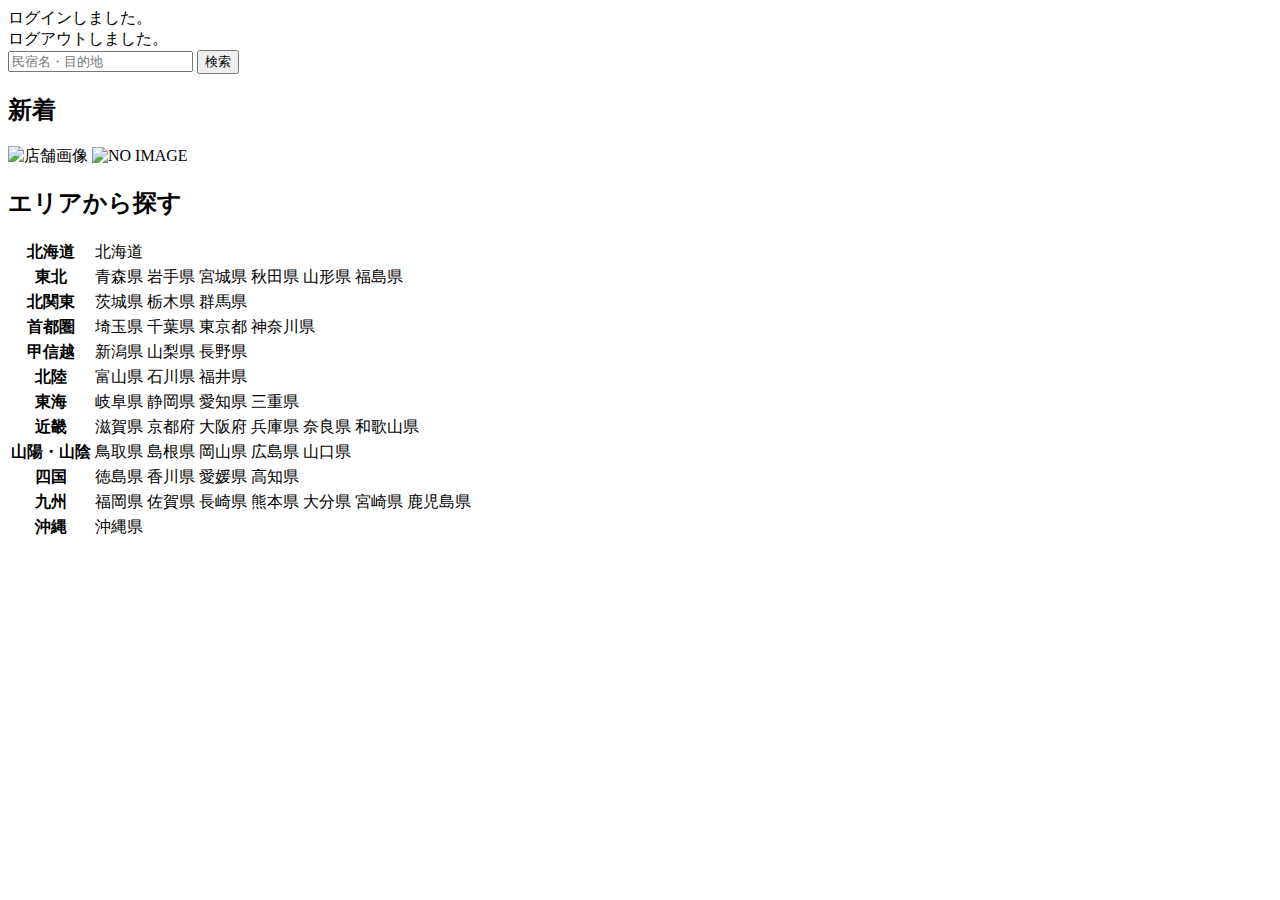
<file: samuraitravel/src/main/resources/templates/index.html>
<!DOCTYPE html>
<html xmlns:th="https://www.thymeleaf.org" xmlns:sec="http://www.thymeleaf.org/extras/spring-security">

<head>
	<div th:replace="~{fragment :: meta}"></div>

	<div th:replace="~{fragment :: styles}"></div>

	<title>SAMURAI Travel</title>
</head>

<body>
	<div class="samuraitravel-wrapper">
		<!-- ヘッダー -->
		<div th:replace="~{fragment :: header}"></div>

		<main>
			<div class="container pt-4 pb-5 samuraitravel-container">
				<div th:if="${param.loggedIn}" class="alert alert-info">
					ログインしました。
				</div>

				<div th:if="${param.loggedOut}" class="alert alert-info">
					ログアウトしました。
				</div>
				<div th:if="${successMessage}" class="alert alert-info">
					<span th:text="${successMessage}"></span>
				</div>

				<div class="d-flex justify-content-center">
					<form method="get" th:action="@{/houses}" class="mb-5 samuraitravel-search-form">
						<div class="input-group">
							<input type="text" class="form-control" name="keyword" th:value="${keyword}"
								placeholder="民宿名・目的地">
							<button type="submit" class="btn text-white shadow-sm samuraitravel-btn">検索</button>
						</div>
					</form>
				</div>

				<h2 class="text-center mb-3">新着</h2>
				<div class="row row-cols-lg-5 row-cols-2 g-3 mb-5">
					<div class="col" th:each="newHouse : ${newHouses}">
						<a th:href="@{/houses/__${newHouse.getId()}__}" class="link-dark samuraitravel-card-link">
							<div class="card h-100">
								<img th:if="${newHouse.getImageName()}"
									th:src="@{/storage/__${newHouse.getImageName()}__}"
									class="card-img-top samuraitravel-vertical-card-image" alt="店舗画像">
								<img th:unless="${newHouse.getImageName()}" th:src="@{/images/noImage.png}"
									class="card-img-top samuraitravel-vertical-card-image" alt="NO IMAGE">
								<div class="card-body">
									<h3 class="card-title" th:text="${newHouse.getName()}"></h3>
									<p class="card-text mb-1">
										<small class="text-muted" th:text="${newHouse.getAddress()}"></small>
									</p>
									<p class="card-text">
										<span
											th:text="${#numbers.formatInteger(newHouse.getPrice(), 1, 'COMMA') + '円 / 泊'}"></span>
									</p>
								</div>
							</div>
						</a>
					</div>
				</div>

				<div class="row justify-content-center">
					<div class="col-xl-5 col-lg-6 col-md-8">

						<h2 class="text-center mb-3">エリアから探す</h2>

						<table class="table">
							<tbody>
								<tr>
									<th>北海道</th>
									<td>
										<a th:href="@{/houses?area=北海道}">北海道</a>
									</td>
								</tr>
								<tr>
									<th>東北</th>
									<td>
										<a th:href="@{/houses?area=青森県}" class="me-2">青森県</a>
										<a th:href="@{/houses?area=岩手県}" class="me-2">岩手県</a>
										<a th:href="@{/houses?area=宮城県}" class="me-2">宮城県</a>
										<a th:href="@{/houses?area=秋田県}" class="me-2">秋田県</a>
										<a th:href="@{/houses?area=山形県}" class="me-2">山形県</a>
										<a th:href="@{/houses?area=福島県}">福島県</a>
									</td>
								</tr>
								<tr>
									<th>北関東</th>
									<td>
										<a th:href="@{/houses?area=茨城県}" class="me-2">茨城県</a>
										<a th:href="@{/houses?area=栃木県}" class="me-2">栃木県</a>
										<a th:href="@{/houses?area=群馬県}">群馬県</a>
									</td>
								</tr>
								<tr>
									<th>首都圏</th>
									<td>
										<a th:href="@{/houses?area=埼玉県}" class="me-2">埼玉県</a>
										<a th:href="@{/houses?area=千葉県}" class="me-2">千葉県</a>
										<a th:href="@{/houses?area=東京都}" class="me-2">東京都</a>
										<a th:href="@{/houses?area=神奈川県}">神奈川県</a>
									</td>
								</tr>
								<tr>
									<th>甲信越</th>
									<td>
										<a th:href="@{/houses?area=新潟県}" class="me-2">新潟県</a>
										<a th:href="@{/houses?area=山梨県}" class="me-2">山梨県</a>
										<a th:href="@{/houses?area=長野県}">長野県</a>
									</td>
								</tr>
								<tr>
									<th>北陸</th>
									<td>
										<a th:href="@{/houses?area=富山県}" class="me-2">富山県</a>
										<a th:href="@{/houses?area=石川県}" class="me-2">石川県</a>
										<a th:href="@{/houses?area=福井県}">福井県</a>
									</td>
								</tr>
								<tr>
									<th>東海</th>
									<td>
										<a th:href="@{/houses?area=岐阜県}" class="me-2">岐阜県</a>
										<a th:href="@{/houses?area=静岡県}" class="me-2">静岡県</a>
										<a th:href="@{/houses?area=愛知県}" class="me-2">愛知県</a>
										<a th:href="@{/houses?area=三重県}">三重県</a>
									</td>
								</tr>
								<tr>
									<th>近畿</th>
									<td>
										<a th:href="@{/houses?area=滋賀県}" class="me-2">滋賀県</a>
										<a th:href="@{/houses?area=京都府}" class="me-2">京都府</a>
										<a th:href="@{/houses?area=大阪府}" class="me-2">大阪府</a>
										<a th:href="@{/houses?area=兵庫県}" class="me-2">兵庫県</a>
										<a th:href="@{/houses?area=奈良県}" class="me-2">奈良県</a>
										<a th:href="@{/houses?area=和歌山県}">和歌山県</a>
									</td>
								</tr>
								<tr>
									<th>山陽・山陰</th>
									<td>
										<a th:href="@{/houses?area=鳥取県}" class="me-2">鳥取県</a>
										<a th:href="@{/houses?area=島根県}" class="me-2">島根県</a>
										<a th:href="@{/houses?area=岡山県}" class="me-2">岡山県</a>
										<a th:href="@{/houses?area=広島県}" class="me-2">広島県</a>
										<a th:href="@{/houses?area=山口県}">山口県</a>
									</td>
								</tr>
								<tr>
									<th>四国</th>
									<td>
										<a th:href="@{/houses?area=徳島県}" class="me-2">徳島県</a>
										<a th:href="@{/houses?area=香川県}" class="me-2">香川県</a>
										<a th:href="@{/houses?area=愛媛県}" class="me-2">愛媛県</a>
										<a th:href="@{/houses?area=高知県}">高知県</a>
									</td>
								</tr>
								<tr>
									<th>九州</th>
									<td>
										<a th:href="@{/houses?area=福岡県}" class="me-2">福岡県</a>
										<a th:href="@{/houses?area=佐賀県}" class="me-2">佐賀県</a>
										<a th:href="@{/houses?area=長崎県}" class="me-2">長崎県</a>
										<a th:href="@{/houses?area=熊本県}" class="me-2">熊本県</a>
										<a th:href="@{/houses?area=大分県}" class="me-2">大分県</a>
										<a th:href="@{/houses?area=宮崎県}" class="me-2">宮崎県</a>
										<a th:href="@{/houses?area=鹿児島県}">鹿児島県</a>
									</td>
								</tr>
								<tr>
									<th>沖縄</th>
									<td>
										<a th:href="@{/houses?area=沖縄県}">沖縄県</a>
									</td>
								</tr>
							</tbody>
						</table>
					</div>
				</div>
			</div>
		</main>

		<!-- フッター -->
		<div th:replace="~{fragment :: footer}"></div>
	</div>

	<div th:replace="~{fragment :: scripts}"></div>
</body>

</html>
</file>
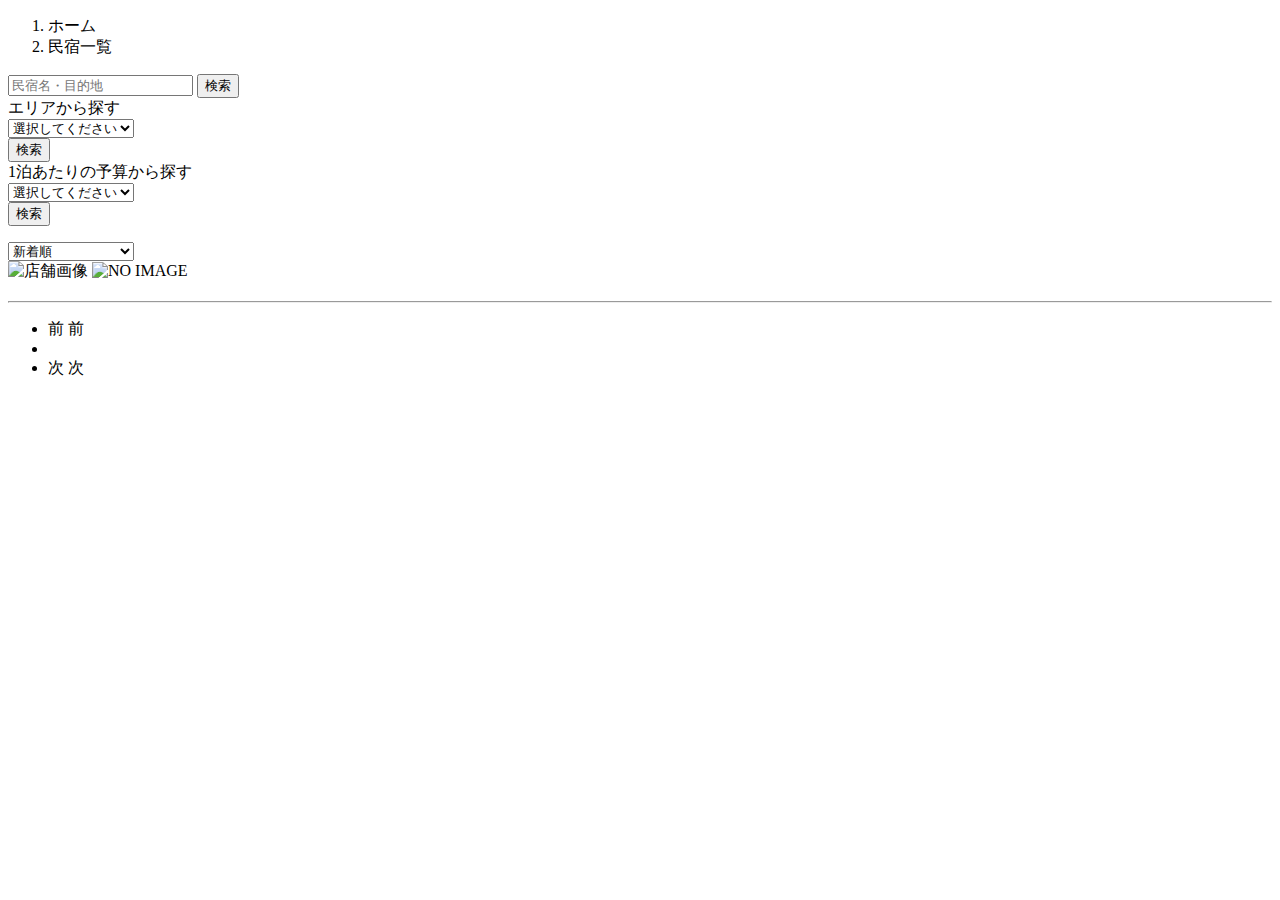
<file: samuraitravel/src/main/resources/templates/houses/index.html>
<!DOCTYPE html>
<html xmlns:th="https://www.thymeleaf.org" xmlns:sec="http://www.thymeleaf.org/extras/spring-security">

<head>
	<div th:replace="~{fragment :: meta}"></div>

	<div th:replace="~{fragment :: styles}"></div>

	<title>民宿一覧</title>
</head>

<body>
	<div class="samuraitravel-wrapper">
		<!-- ヘッダー -->
		<div th:replace="~{fragment :: header}"></div>

		<main>
			<div class="container samuraitravel-container pb-5">
				<div class="row justify-content-center">
					<nav class="my-3" style="--bs-breadcrumb-divider: '>';" aria-label="breadcrumb">
						<ol class="breadcrumb mb-0">
							<li class="breadcrumb-item"><a th:href="@{/}">ホーム</a></li>
							<li class="breadcrumb-item active" aria-current="page">民宿一覧</li>
						</ol>
					</nav>

					<div class="col-xl-3 col-lg-4 col-md-12">
						<form method="get" th:action="@{/houses}" class="w-100 mb-3">
							<div class="input-group">
								<input type="text" class="form-control" name="keyword" th:value="${keyword}"
									placeholder="民宿名・目的地">
								<button type="submit" class="btn text-white shadow-sm samuraitravel-btn">検索</button>
							</div>
						</form>

						<div class="card mb-3">
							<div class="card-header">
								エリアから探す
							</div>
							<div class="card-body">
								<form method="get" th:action="@{/houses}" class="w-100">
									<div class="form-group mb-3">
										<select class="form-control form-select" name="area">
											<option value="" hidden>選択してください</option>
											<optgroup label="北海道">
												<option value="北海道" th:selected="${area == '北海道'}">北海道</option>
											</optgroup>
											<optgroup label="東北">
												<option value="青森県" th:selected="${area == '青森県'}">青森県</option>
												<option value="岩手県" th:selected="${area == '岩手県'}">岩手県</option>
												<option value="宮城県" th:selected="${area == '宮城県'}">宮城県</option>
												<option value="秋田県" th:selected="${area == '秋田県'}">秋田県</option>
												<option value="山形県" th:selected="${area == '山形県'}">山形県</option>
												<option value="福島県" th:selected="${area == '福島県'}">福島県</option>
											</optgroup>
											<optgroup label="北関東">
												<option value="茨城県" th:selected="${area == '茨城県'}">茨城県</option>
												<option value="栃木県" th:selected="${area == '栃木県'}">栃木県</option>
												<option value="群馬県" th:selected="${area == '群馬県'}">群馬県</option>
											</optgroup>
											<optgroup label="首都圏">
												<option value="埼玉県" th:selected="${area == '埼玉県'}">埼玉県</option>
												<option value="千葉県" th:selected="${area == '千葉県'}">千葉県</option>
												<option value="東京都" th:selected="${area == '東京都'}">東京都</option>
												<option value="神奈川県" th:selected="${area == '神奈川県'}">神奈川県</option>
											</optgroup>
											<optgroup label="甲信越">
												<option value="新潟県" th:selected="${area == '新潟県'}">新潟県</option>
												<option value="山梨県" th:selected="${area == '山梨県'}">山梨県</option>
												<option value="長野県" th:selected="${area == '長野県'}">長野県</option>
											</optgroup>
											<optgroup label="北陸">
												<option value="富山県" th:selected="${area == '富山県'}">富山県</option>
												<option value="石川県" th:selected="${area == '石川県'}">石川県</option>
												<option value="福井県" th:selected="${area == '福井県'}">福井県</option>
											</optgroup>
											<optgroup label="東海">
												<option value="岐阜県" th:selected="${area == '岐阜県'}">岐阜県</option>
												<option value="静岡県" th:selected="${area == '静岡県'}">静岡県</option>
												<option value="愛知県" th:selected="${area == '愛知県'}">愛知県</option>
												<option value="三重県" th:selected="${area == '三重県'}">三重県</option>
											</optgroup>
											<optgroup label="近畿">
												<option value="滋賀県" th:selected="${area == '滋賀県'}">滋賀県</option>
												<option value="京都府" th:selected="${area == '京都府'}">京都府</option>
												<option value="大阪府" th:selected="${area == '大阪府'}">大阪府</option>
												<option value="兵庫県" th:selected="${area == '兵庫県'}">兵庫県</option>
												<option value="奈良県" th:selected="${area == '奈良県'}">奈良県</option>
												<option value="和歌山県" th:selected="${area == '和歌山県'}">和歌山県</option>
											</optgroup>
											<optgroup label="山陽・山陰">
												<option value="鳥取県" th:selected="${area == '鳥取県'}">鳥取県</option>
												<option value="島根県" th:selected="${area == '島根県'}">島根県</option>
												<option value="岡山県" th:selected="${area == '岡山県'}">岡山県</option>
												<option value="広島県" th:selected="${area == '広島県'}">広島県</option>
												<option value="山口県" th:selected="${area == '山口県'}">山口県</option>
											</optgroup>
											<optgroup label="四国">
												<option value="徳島県" th:selected="${area == '徳島県'}">徳島県</option>
												<option value="香川県" th:selected="${area == '香川県'}">香川県</option>
												<option value="愛媛県" th:selected="${area == '愛媛県'}">愛媛県</option>
												<option value="高知県" th:selected="${area == '高知県'}">高知県</option>
											</optgroup>
											<optgroup label="九州">
												<option value="福岡県" th:selected="${area == '福岡県'}">福岡県</option>
												<option value="佐賀県" th:selected="${area == '佐賀県'}">佐賀県</option>
												<option value="長崎県" th:selected="${area == '長崎県'}">長崎県</option>
												<option value="熊本県" th:selected="${area == '熊本県'}">熊本県</option>
												<option value="大分県" th:selected="${area == '大分県'}">大分県</option>
												<option value="宮崎県" th:selected="${area == '宮崎県'}">宮崎県</option>
												<option value="鹿児島県" th:selected="${area == '鹿児島県'}">鹿児島県</option>
											</optgroup>
											<optgroup label="沖縄">
												<option value="沖縄県" th:selected="${area == '沖縄県'}">沖縄県</option>
											</optgroup>
										</select>
									</div>
									<div class="form-group">
										<button type="submit"
											class="btn text-white shadow-sm w-100 samuraitravel-btn">検索</button>
									</div>
								</form>
							</div>
						</div>

						<div class="card mb-3">
							<div class="card-header">
								1泊あたりの予算から探す
							</div>
							<div class="card-body">
								<form method="get" th:action="@{/houses}" class="w-100">
									<div class="form-group mb-3">
										<select class="form-control form-select" name="price">
											<option value="" hidden>選択してください</option>
											<option value="6000" th:selected="${price == 6000}">6,000円以内</option>
											<option value="7000" th:selected="${price == 7000}">7,000円以内</option>
											<option value="8000" th:selected="${price == 8000}">8,000円以内</option>
											<option value="9000" th:selected="${price == 9000}">9,000円以内</option>
											<option value="10000" th:selected="${price == 10000}">10,000円以内</option>
										</select>
									</div>
									<div class="form-group">
										<button type="submit"
											class="btn text-white shadow-sm w-100 samuraitravel-btn">検索</button>
									</div>
								</form>
							</div>
						</div>
					</div>

					<div class="col">
						<div class="d-flex justify-content-between flex-wrap">
							<p th:if="${housePage.getTotalPages() > 1}" class="fs-5 mb-3"
								th:text="${'検索結果：' + housePage.getTotalElements() + '件' + '（' + (housePage.getNumber() + 1) + ' / ' + housePage.getTotalPages() + ' ページ）'}">
							</p>
							<p th:unless="${housePage.getTotalPages() > 1}" class="fs-5 mb-3"
								th:text="${'検索結果：' + housePage.getTotalElements() + '件'}"></p>
							<form method="get" th:action="@{/houses}" class="mb-3 samuraitravel-sort-box">
								<input th:if="${keyword}" type="hidden" name="keyword" th:value="${keyword}">
								<input th:if="${area}" type="hidden" name="area" th:value="${area}">
								<input th:if="${price}" type="hidden" name="price" th:value="${price}">
								<select class="form-select form-select-sm" name="order" onChange="this.form.submit();">
									<option value="createdAtDesc"
										th:selected="${order == 'createdAtDesc' || order == null}">新着順</option>
									<option value="priceAsc" th:selected="${order == 'priceAsc'}">宿泊料金が安い順</option>
								</select>
							</form>
						</div>

						<div class="mb-3" th:each="house : ${housePage}">
							<a th:href="@{/houses/__${house.getId()}__}" class="link-dark samuraitravel-card-link">
								<div class="card h-100">
									<div class="row g-0">
										<div class="col-md-4">
											<img th:if="${house.getImageName()}"
												th:src="@{/storage/__${house.getImageName()}__}"
												class="card-img-top samuraitravel-horizontal-card-image" alt="店舗画像">
											<img th:unless="${house.getImageName()}" th:src="@{/images/noImage.png}"
												class="card-img-top samuraitravel-horizontal-card-image" alt="NO IMAGE">
										</div>
										<div class="col-md-8">
											<div class="card-body">
												<h3 class="card-title mb-3" th:text="${house.getName()}"></h3>

												<hr class="mb-3">

												<p class="card-text mb-2">
													<span th:text="${house.getDescription()}"></span>
												</p>

												<p class="card-text mb-2">
													<small class="text-muted"
														th:text="${'〒' + house.getPostalCode()}"></small>
													<small class="text-muted" th:text="${house.getAddress()}"></small>
												</p>

												<p class="card-text">
													<span
														th:text="${#numbers.formatInteger(house.getPrice(), 1, 'COMMA') + '円 / 泊'}"></span>
												</p>
											</div>
										</div>
									</div>
								</div>
							</a>
						</div>

						<!-- ページネーション -->
						<div th:if="${housePage.getTotalPages() > 1}" class="d-flex justify-content-center">
							<nav aria-label="民宿一覧ページ">
								<ul class="pagination">
									<li class="page-item">
										<span th:if="${housePage.isFirst()}" class="page-link disabled">前</span>
										<a th:unless="${housePage.isFirst()}"
											th:href="@{/houses(page = ${housePage.getNumber() - 1}, keyword = ${keyword}, area = ${area}, price = ${price}, order = ${order})}"
											class="page-link samuraitravel-page-link">前</a>

									</li>
									<li th:each="i : ${#numbers.sequence(0, housePage.getTotalPages() - 1)}"
										class="page-item">
										<span th:if="${i == housePage.getNumber()}"
											class="page-link active samuraitravel-active" th:text="${i + 1}"></span>
										<a th:unless="${i == housePage.getNumber()}"
											th:href="@{/houses(page = ${i}, keyword = ${keyword}, area = ${area}, price = ${price}, order = ${order})}"
											class="page-link samuraitravel-page-link" th:text="${i + 1}"></a>

									</li>
									<li class="page-item">
										<span th:if="${housePage.isLast()}" class="page-link disabled">次</span>
										<a th:unless="${housePage.isLast()}"
											th:href="@{/houses(page = ${housePage.getNumber() + 1}, keyword = ${keyword}, area = ${area}, price = ${price}, order = ${order})}"
											class="page-link samuraitravel-page-link">次</a>

									</li>
								</ul>
							</nav>
						</div>
					</div>
				</div>
			</div>
		</main>

		<!-- フッター -->
		<div th:replace="~{fragment :: footer}"></div>
	</div>

	<div th:replace="~{fragment :: scripts}"></div>
</body>

</html>
</file>
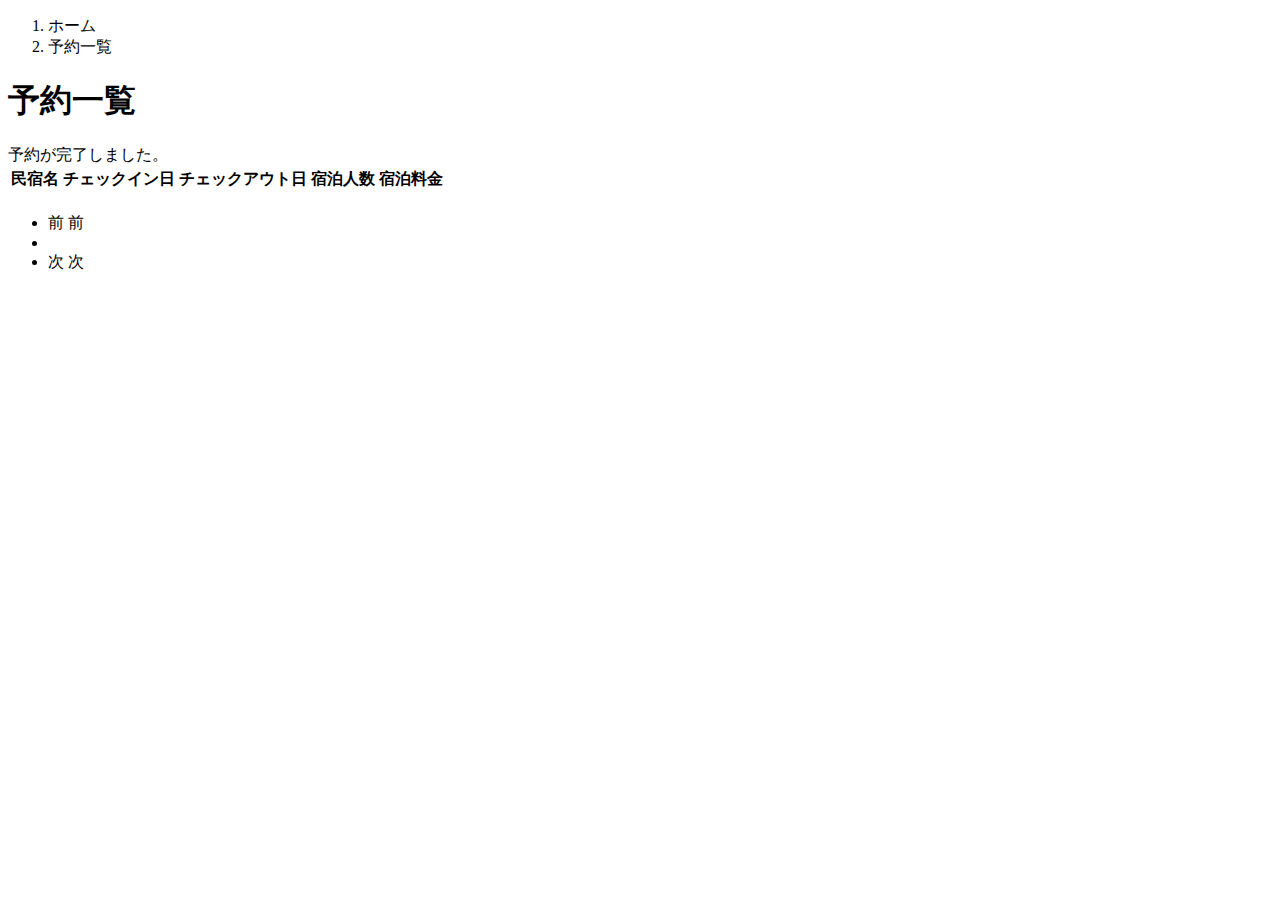
<file: samuraitravel/src/main/resources/templates/reservations/index.html>
<!DOCTYPE html>
<html xmlns:th="https://www.thymeleaf.org" xmlns:sec="http://www.thymeleaf.org/extras/spring-security">

<head>
	<div th:replace="~{fragment :: meta}"></div>

	<div th:replace="~{fragment :: styles}"></div>

	<title>予約一覧</title>
</head>

<body>
	<div class="samuraitravel-wrapper">
		<!-- ヘッダー -->
		<div th:replace="~{fragment :: header}"></div>

		<main>
			<div class="container samuraitravel-container pb-5">
				<div class="row justify-content-center">
					<div class="col-xxl-9 col-xl-10 col-lg-11">
						<nav class="my-3" style="--bs-breadcrumb-divider: '>';" aria-label="breadcrumb">
							<ol class="breadcrumb mb-0">
								<li class="breadcrumb-item"><a th:href="@{/}">ホーム</a></li>
								<li class="breadcrumb-item active" aria-current="page">予約一覧</li>
							</ol>
						</nav>

						<h1 class="mb-3 text-center">予約一覧</h1>

						<div th:if="${param.reserved}" class="alert alert-info">
							予約が完了しました。
						</div>

						<table class="table">
							<thead>
								<tr>
									<th scope="col">民宿名</th>
									<th scope="col">チェックイン日</th>
									<th scope="col">チェックアウト日</th>
									<th scope="col">宿泊人数</th>
									<th scope="col">宿泊料金</th>
								</tr>
							</thead>
							<tbody>
								<tr th:each="reservation : ${reservationPage}">
									<td>
										<a th:href="@{/houses/__${reservation.getHouse().getId()}__}"
											th:text="${reservation.getHouse().getName()}"></a>
									</td>
									<td th:text="${reservation.getCheckinDate()}"></td>
									<td th:text="${reservation.getCheckoutDate()}"></td>
									<td th:text="${reservation.getNumberOfPeople + '名'}"></td>
									<td th:text="${#numbers.formatInteger(reservation.getAmount(), 1, 'COMMA') + '円'}">
									</td>
								</tr>
							</tbody>
						</table>

						<!-- ページネーション -->
						<div th:if="${reservationPage.getTotalPages() > 1}" class="d-flex justify-content-center">
							<nav aria-label="予約一覧ページ">
								<ul class="pagination">
									<li class="page-item">
										<span th:if="${reservationPage.isFirst()}" class="page-link disabled">前</span>
										<a th:unless="${reservationPage.isFirst()}"
											th:href="@{/reservations(page = ${reservationPage.getNumber() - 1})}"
											class="page-link samuraitravel-page-link">前</a>
									</li>
									<li th:each="i : ${#numbers.sequence(0, reservationPage.getTotalPages() - 1)}"
										class="page-item">
										<span th:if="${i == reservationPage.getNumber()}"
											class="page-link active samuraitravel-active" th:text="${i + 1}"></span>
										<a th:unless="${i == reservationPage.getNumber()}"
											th:href="@{/reservations(page = ${i})}"
											class="page-link samuraitravel-page-link" th:text="${i + 1}"></a>
									</li>
									<li class="page-item">
										<span th:if="${reservationPage.isLast()}" class="page-link disabled">次</span>
										<a th:unless="${reservationPage.isLast()}"
											th:href="@{/reservations(page = ${reservationPage.getNumber() + 1})}"
											class="page-link samuraitravel-page-link">次</a>
									</li>
								</ul>
							</nav>
						</div>
					</div>
				</div>
			</div>
		</main>

		<!-- フッター -->
		<div th:replace="~{fragment :: footer}"></div>
	</div>

	<div th:replace="~{fragment :: scripts}"></div>
</body>

</html>
</file>
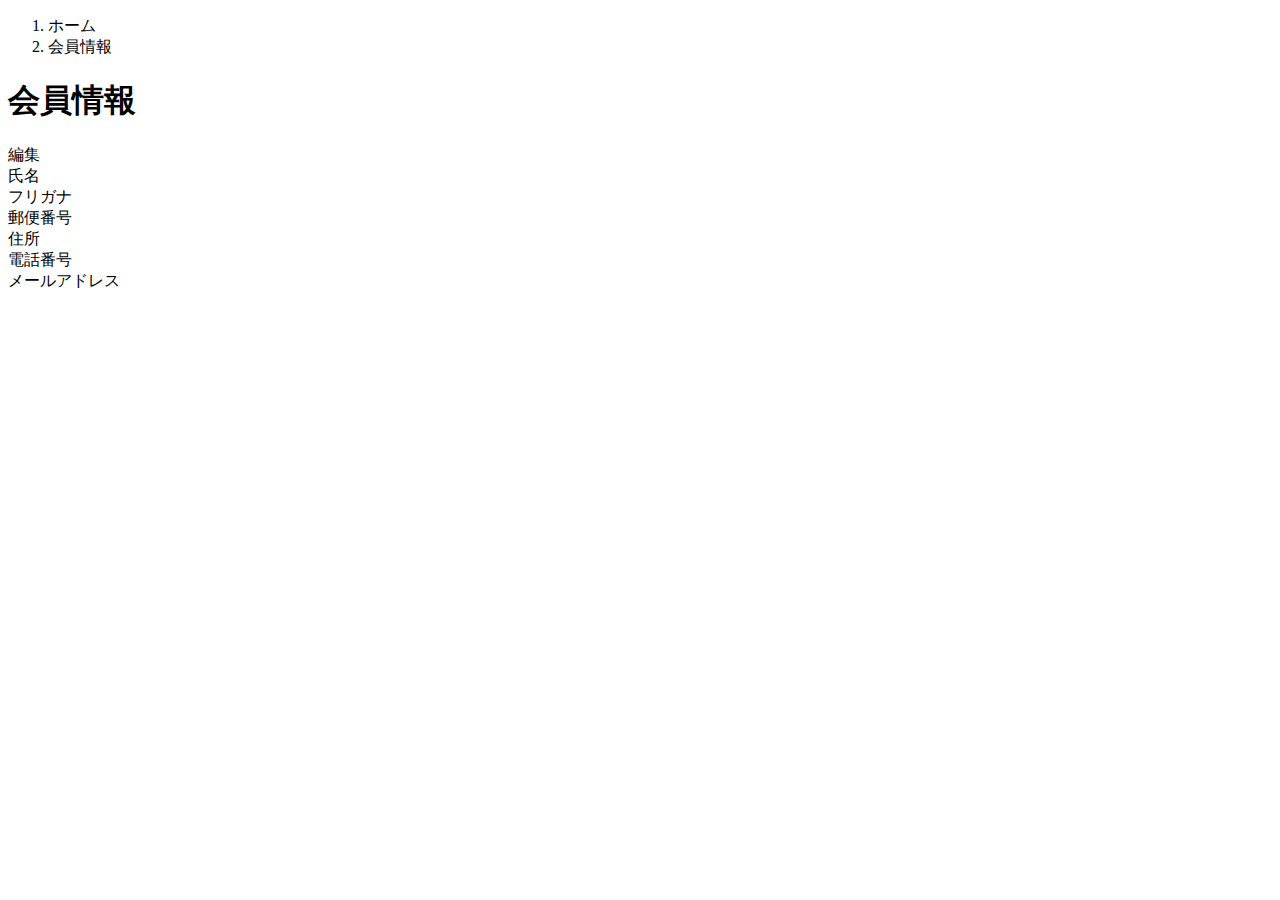
<file: samuraitravel/src/main/resources/templates/user/index.html>
<!DOCTYPE html>
<html xmlns:th="https://www.thymeleaf.org" xmlns:sec="http://www.thymeleaf.org/extras/spring-security">

<head>
	<div th:replace="~{fragment :: meta}"></div>

	<div th:replace="~{fragment :: styles}"></div>

	<title>会員情報</title>
</head>

<body>
	<div class="samuraitravel-wrapper">
		<!-- ヘッダー -->
		<div th:replace="~{fragment :: header}"></div>

		<main>
			<div class="container pb-5 samuraitravel-container">
				<div class="row justify-content-center">
					<div class="col-xl-5 col-lg-6 col-md-8">
						<nav class="my-3" style="--bs-breadcrumb-divider: '>';" aria-label="breadcrumb">
							<ol class="breadcrumb mb-0">
								<li class="breadcrumb-item"><a th:href="@{/}">ホーム</a></li>
								<li class="breadcrumb-item active" aria-current="page">会員情報</li>
							</ol>
						</nav>

						<h1 class="mb-3 text-center">会員情報</h1>

						<div class="d-flex justify-content-end align-items-end mb-3">
							<div>
								<a th:href="@{/user/edit}">編集</a>
							</div>
						</div>

						<div th:if="${successMessage}" class="alert alert-info">
							<span th:text="${successMessage}"></span>
						</div>

						<div class="container mb-4">
							<div class="row pb-2 mb-2 border-bottom">
								<div class="col-4">
									<span class="fw-bold">氏名</span>
								</div>

								<div class="col">
									<span th:text="${user.getName()}"></span>
								</div>
							</div>

							<div class="row pb-2 mb-2 border-bottom">
								<div class="col-4">
									<span class="fw-bold">フリガナ</span>
								</div>

								<div class="col">
									<span th:text="${user.getFurigana()}"></span>
								</div>
							</div>

							<div class="row pb-2 mb-2 border-bottom">
								<div class="col-4">
									<span class="fw-bold">郵便番号</span>
								</div>

								<div class="col">
									<span th:text="${user.getPostalCode()}"></span>
								</div>
							</div>

							<div class="row pb-2 mb-2 border-bottom">
								<div class="col-4">
									<span class="fw-bold">住所</span>
								</div>

								<div class="col">
									<span th:text="${user.getAddress()}"></span>
								</div>
							</div>

							<div class="row pb-2 mb-2 border-bottom">
								<div class="col-4">
									<span class="fw-bold">電話番号</span>
								</div>

								<div class="col">
									<span th:text="${user.getPhoneNumber()}"></span>
								</div>
							</div>

							<div class="row pb-2 mb-2 border-bottom">
								<div class="col-4">
									<span class="fw-bold">メールアドレス</span>
								</div>

								<div class="col">
									<span th:text="${user.getEmail()}"></span>
								</div>
							</div>
						</div>
					</div>
				</div>
			</div>
		</main>

		<!-- フッター -->
		<div th:replace="~{fragment :: footer}"></div>
	</div>

	<div th:replace="~{fragment :: scripts}"></div>
</body>

</html>
</file>
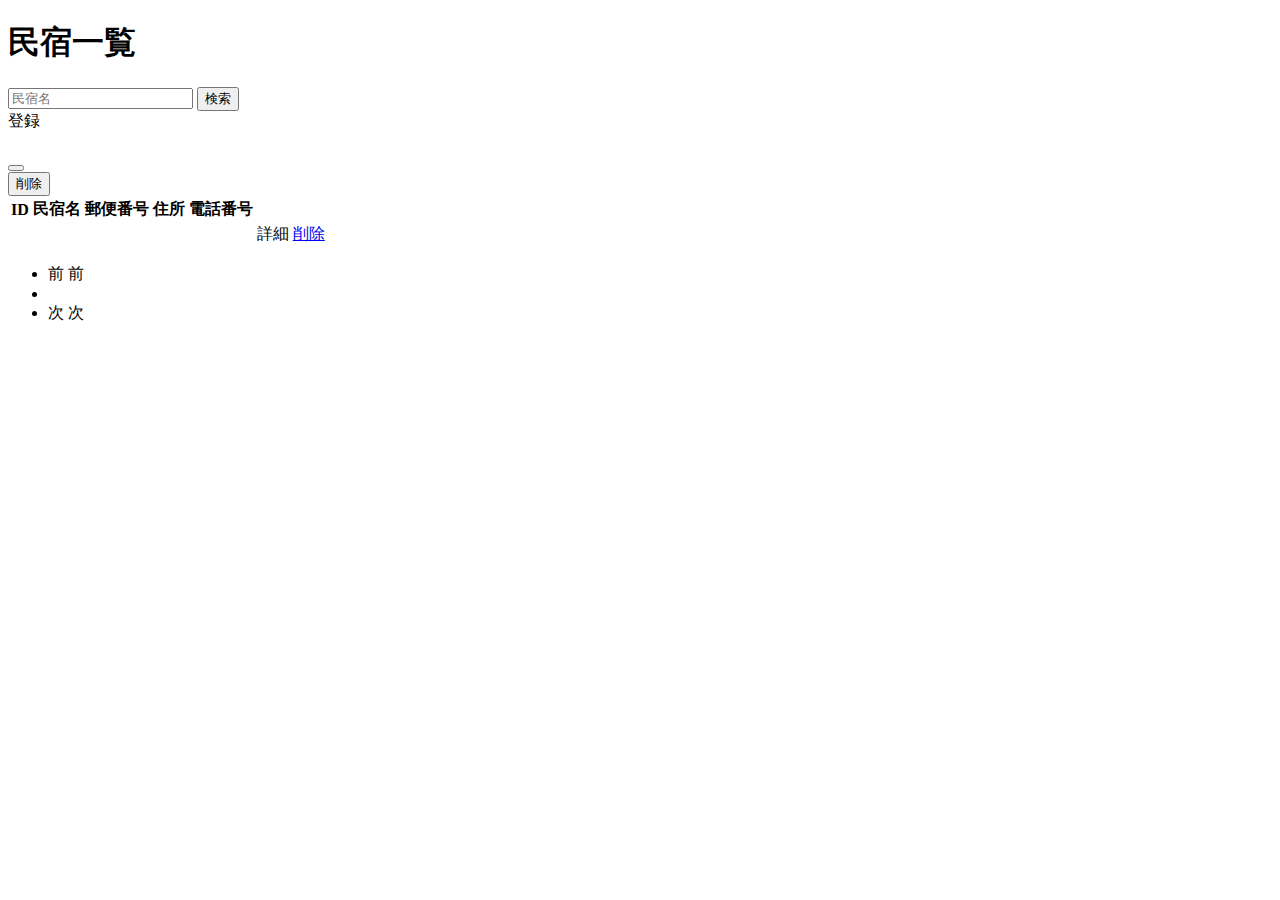
<file: samuraitravel/src/main/resources/templates/admin/houses/index.html>
<!DOCTYPE html>
<html xmlns:th="https://www.thymeleaf.org" xmlns:sec="http://www.thymeleaf.org/extras/spring-security">

<head>
	<div th:replace="~{fragment :: meta}"></div>

	<div th:replace="~{fragment :: styles}"></div>

	<title>民宿一覧</title>
</head>

<body>
	<div class="samuraitravel-wrapper">
		<!-- ヘッダー -->
		<div th:replace="~{fragment :: styles}"></div>

		<main>
			<div class="container pt-4 pb-5 samuraitravel-container">
				<div class="row justify-content-center">
					<div class="col-xxl-9 col-xl-10 col-lg-11">

						<h1 class="mb-4 text-center">民宿一覧</h1>

						<div class="d-flex justify-content-between align-items-end flex-wrap">
							<form method="get" th:action="@{/admin/houses}" class="mb-3">
								<div class="input-group">
									<input type="text" class="form-control" name="keyword" th:value="${keyword}"
										placeholder="民宿名">
									<button type="submit" class="btn text-white shadow-sm samuraitravel-btn">検索</button>
								</div>
							</form>
							<a th:href="@{/admin/houses/register}"
								class="btn text-white shadow-sm mb-3 samuraitravel-btn">登録</a>
						</div>

						<div th:if="${successMessage}" class="alert alert-info">
							<span th:text="${successMessage}"></span>
						</div>

						<table class="table">
							<thead>
								<tr>
									<th scope="col">ID</th>
									<th scope="col">民宿名</th>
									<th scope="col">郵便番号</th>
									<th scope="col">住所</th>
									<th scope="col">電話番号</th>
									<th scope="col"></th>
									<th scope="col"></th>
								</tr>
							</thead>
							<tbody>
								<tr th:each="house : ${housePage}">
									<td th:text="${house.getId()}"></td>
									<td th:text="${house.getName()}"></td>
									<td th:text="${house.getPostalCode()}"></td>
									<td th:text="${house.getAddress()}"></td>
									<td th:text="${house.getPhoneNumber()}"></td>
									<td><a th:href="@{/admin/houses/__${house.getId()}__}">詳細</a></td>
									<td><a href="#" class="samuraitravel-link-danger" data-bs-toggle="modal"
											th:data-bs-target="${'#deleteHouseModal' + house.getId()}">削除</a></td>
									<!-- 削除用モーダル -->
									<div class="modal fade" th:id="${'deleteHouseModal' + house.getId()}" tabindex="-1"
										th:aria-labelledby="${'deleteHouseModalLabel' + house.getId()}">
										<div class="modal-dialog">
											<div class="modal-content">
												<div class="modal-header">
													<h5 class="modal-title"
														th:id="${'deleteHouseModalLabel' + house.getId()}"
														th:text="${house.getName() + 'を削除してもよろしいですか？'}"></h5>
													<button type="button" class="btn-close" data-bs-dismiss="modal"
														aria-label="閉じる"></button>
												</div>
												<div class="modal-footer">
													<form method="post"
														th:action="@{/admin/houses/__${house.getId()}__/delete}">
														<button type="submit"
															class="btn samuraitravel-btn-danger text-white shadow-sm">削除</button>
													</form>
												</div>
											</div>
										</div>
									</div>
								</tr>
							</tbody>
						</table>

						<!-- ページネーション -->
						<div th:if="${housePage.getTotalPages() > 1}" class="d-flex justify-content-center">
							<nav aria-label="民宿一覧ページ">
								<ul class="pagination">
									<li class="page-item">
										<span th:if="${housePage.isFirst()}" class="page-link disabled">前</span>
										<a th:unless="${housePage.isFirst()}"
											th:href="@{/admin/houses(page = ${housePage.getNumber() - 1})}"
											class="page-link samuraitravel-page-link">前</a>
									</li>
									<li th:each="i : ${#numbers.sequence(0, housePage.getTotalPages() - 1)}"
										class="page-item">
										<span th:if="${i == housePage.getNumber()}"
											class="page-link active samuraitravel-active" th:text="${i + 1}"></span>
										<a th:unless="${i == housePage.getNumber()}"
											th:href="@{/admin/houses(page = ${i})}"
											class="page-link samuraitravel-page-link" th:text="${i + 1}"></a>
									</li>
									<li class="page-item">
										<span th:if="${housePage.isLast()}" class="page-link disabled">次</span>
										<a th:unless="${housePage.isLast()}"
											th:href="@{/admin/houses(page = ${housePage.getNumber() + 1})}"
											class="page-link samuraitravel-page-link">次</a>
									</li>
								</ul>
							</nav>
						</div>
					</div>
				</div>
			</div>
		</main>

		<!-- フッター -->
		<div th:replace="~{fragment :: header}"></div>


		<!-- Bootstrap -->
		<script src="https://cdn.jsdelivr.net/npm/bootstrap@5.2.3/dist/js/bootstrap.bundle.min.js"
			integrity="sha384-kenU1KFdBIe4zVF0s0G1M5b4hcpxyD9F7jL+jjXkk+Q2h455rYXK/7HAuoJl+0I4"
			crossorigin="anonymous"></script>
</body>

</html>
</file>
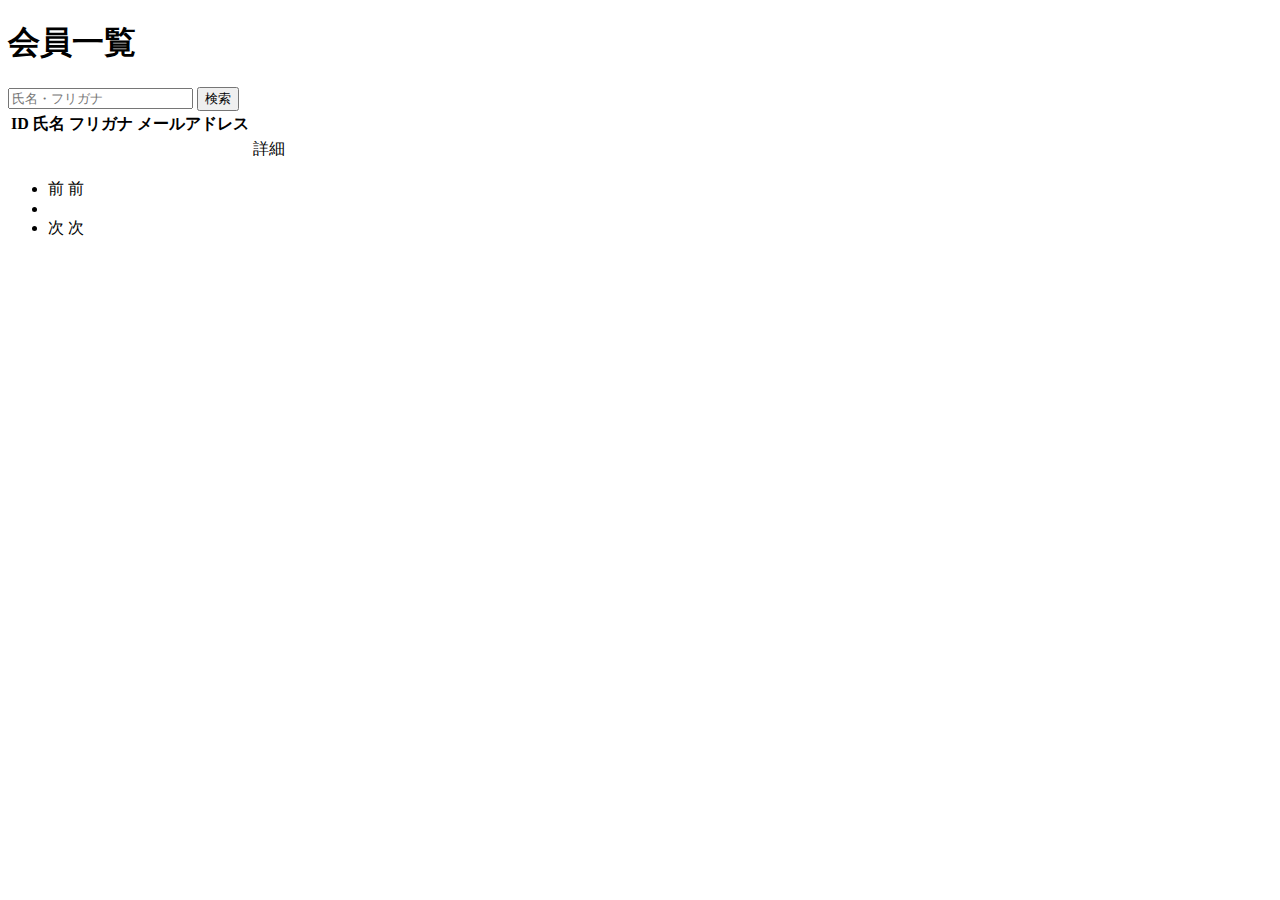
<file: samuraitravel/src/main/resources/templates/admin/users/index.html>
<!DOCTYPE html>
<html xmlns:th="https://www.thymeleaf.org" xmlns:sec="http://www.thymeleaf.org/extras/spring-security">

<head>
	<div th:replace="~{fragment :: meta}"></div>

	<div th:replace="~{fragment :: styles}"></div>

	<title>会員一覧</title>
</head>

<body>
	<div class="samuraitravel-wrapper">
		<!-- ヘッダー -->
		<div th:replace="~{fragment :: header}"></div>

		<main>
			<div class="container pt-4 pb-5 samuraitravel-container">
				<div class="row justify-content-center">
					<div class="col-xxl-9 col-xl-10 col-lg-11">

						<h1 class="mb-4 text-center">会員一覧</h1>

						<div class="d-flex justify-content-between align-items-end">
							<form method="get" th:action="@{/admin/users}" class="mb-3">
								<div class="input-group">
									<input type="text" class="form-control" name="keyword" th:value="${keyword}"
										placeholder="氏名・フリガナ">
									<button type="submit" class="btn text-white shadow-sm samuraitravel-btn">検索</button>
								</div>
							</form>
						</div>

						<div th:if="${successMessage}" class="alert alert-info">
							<span th:text="${successMessage}"></span>
						</div>

						<table class="table">
							<thead>
								<tr>
									<th scope="col">ID</th>
									<th scope="col">氏名</th>
									<th scope="col">フリガナ</th>
									<th scope="col">メールアドレス</th>
									<th scope="col"></th>
								</tr>
							</thead>
							<tbody>
								<tr th:each="user : ${userPage}">
									<td th:text="${user.getId()}"></td>
									<td th:text="${user.getName()}"></td>
									<td th:text="${user.getFurigana()}"></td>
									<td th:text="${user.getEmail()}"></td>
									<td><a th:href="@{/admin/users/__${user.getId()}__}">詳細</a></td>
								</tr>
							</tbody>
						</table>

						<!-- ページネーション -->
						<div th:if="${userPage.getTotalPages() > 1}" class="d-flex justify-content-center">
							<nav aria-label="会員一覧ページ">
								<ul class="pagination">
									<li class="page-item">
										<span th:if="${userPage.isFirst()}" class="page-link disabled">前</span>
										<a th:unless="${userPage.isFirst()}"
											th:href="@{/admin/users(page = ${userPage.getNumber() - 1}, keyword = ${keyword})}"
											class="page-link samuraitravel-page-link">前</a>
									</li>
									<li th:each="i : ${#numbers.sequence(0, userPage.getTotalPages() - 1)}"
										class="page-item">
										<span th:if="${i == userPage.getNumber()}"
											class="page-link active samuraitravel-active" th:text="${i + 1}"></span>
										<a th:unless="${i == userPage.getNumber()}"
											th:href="@{/admin/users(page = ${i}, keyword = ${keyword})}"
											class="page-link samuraitravel-page-link" th:text="${i + 1}"></a>
									</li>
									<li class="page-item">
										<span th:if="${userPage.isLast()}" class="page-link disabled">次</span>
										<a th:unless="${userPage.isLast()}"
											th:href="@{/admin/users(page = ${userPage.getNumber() + 1}, keyword = ${keyword})}"
											class="page-link samuraitravel-page-link">次</a>
									</li>
								</ul>
							</nav>
						</div>
					</div>
				</div>
			</div>
		</main>

		<!-- フッター -->
		<div th:replace="~{fragment :: footer}"></div>
	</div>

	<div th:replace="~{fragment :: scripts}"></div>
</body>

</html>
</file>
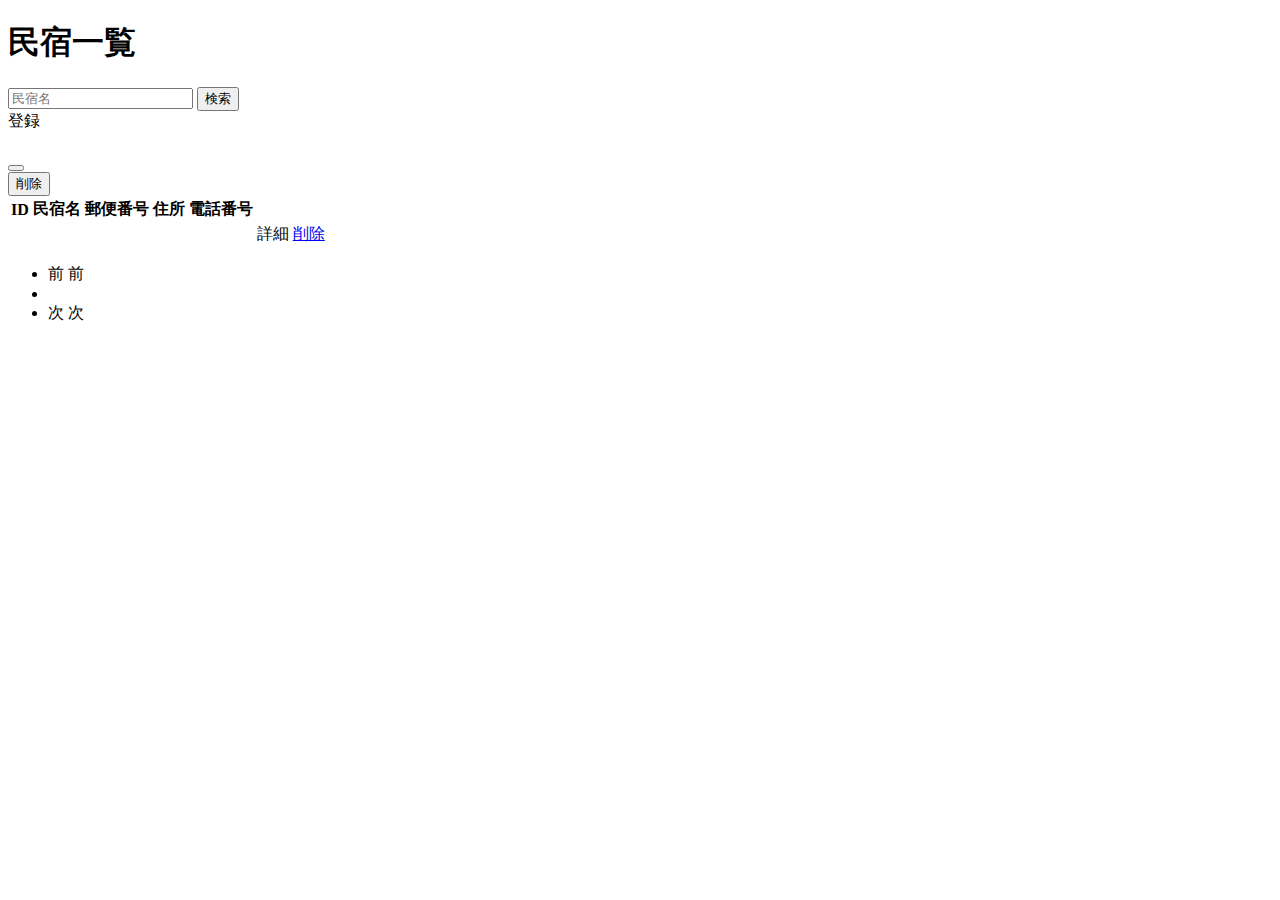
<file: kadai_tutorial_output/samuraitravel/src/main/resources/templates/admin/houses/index.html>
<!DOCTYPE html>
<html xmlns:th="https://www.thymeleaf.org" xmlns:sec="http://www.thymeleaf.org/extras/spring-security">

<head>
	<div th:replace="~{fragment :: meta}"></div>

	<div th:replace="~{fragment :: styles}"></div>

	<title>民宿一覧</title>
</head>

<body>
	<div class="samuraitravel-wrapper">
		<!-- ヘッダー -->
		<div th:replace="~{fragment :: header}"></div>

		<main>
			<div class="container pt-4 pb-5 samuraitravel-container">
				<div class="row justify-content-center">
					<div class="col-xxl-9 col-xl-10 col-lg-11">

						<h1 class="mb-4 text-center">民宿一覧</h1>

						<div class="d-flex justify-content-between align-items-end flex-wrap">
							<form method="get" th:action="@{/admin/houses}" class="mb-3">
								<div class="input-group">
									<input type="text" class="form-control" name="keyword" th:value="${keyword}" placeholder="民宿名">
									<button type="submit" class="btn text-white shadow-sm samuraitravel-btn">検索</button>
								</div>
							</form>
							<a th:href="@{/admin/houses/register}" class="btn text-white shadow-sm mb-3 samuraitravel-btn">登録</a>
						</div>

						<div th:if="${successMessage}" class="alert alert-info">
							<span th:text="${successMessage}"></span>
						</div>

						<table class="table">
							<thead>
								<tr>
									<th scope="col">ID</th>
									<th scope="col">民宿名</th>
									<th scope="col">郵便番号</th>
									<th scope="col">住所</th>
									<th scope="col">電話番号</th>
									<th scope="col"></th>
									<th scope="col"></th>
								</tr>
							</thead>
							<tbody>
								<tr th:each="house : ${housePage}">
									<td th:text="${house.getId()}"></td>
									<td th:text="${house.getName()}"></td>
									<td th:text="${house.getPostalCode()}"></td>
									<td th:text="${house.getAddress()}"></td>
									<td th:text="${house.getPhoneNumber()}"></td>
									<td><a th:href="@{/admin/houses/__${house.getId()}__}">詳細</a></td>
									<td><a href="#" class="samuraitravel-link-danger" data-bs-toggle="modal"
											th:data-bs-target="${'#deleteHouseModal' + house.getId()}">削除</a></td>
									<!-- 削除用モーダル -->
									<div class="modal fade" th:id="${'deleteHouseModal' + house.getId()}" tabindex="-1"
										th:aria-labelledby="${'deleteHouseModalLabel' + house.getId()}">
										<div class="modal-dialog">
											<div class="modal-content">
												<div class="modal-header">
													<h5 class="modal-title" th:id="${'deleteHouseModalLabel' + house.getId()}"
														th:text="${house.getName() + 'を削除してもよろしいですか？'}"></h5>
													<button type="button" class="btn-close" data-bs-dismiss="modal" aria-label="閉じる"></button>
												</div>
												<div class="modal-footer">
													<form method="post" th:action="@{/admin/houses/__${house.getId()}__/delete}">
														<button type="submit" class="btn samuraitravel-btn-danger text-white shadow-sm">削除</button>
													</form>
												</div>
											</div>
										</div>
									</div>
								</tr>
							</tbody>
						</table>

						<!-- ページネーション -->
						<div th:if="${housePage.getTotalPages() > 1}" class="d-flex justify-content-center">
							<nav aria-label="民宿一覧ページ">
								<ul class="pagination">
									<li class="page-item">
										<span th:if="${housePage.isFirst()}" class="page-link disabled">前</span>
										<a th:unless="${housePage.isFirst()}"
											th:href="@{/admin/houses(page = ${housePage.getNumber() - 1}, keyword = ${keyword})}"
											class="page-link samuraitravel-page-link">前</a>
									</li>
									<li th:each="i : ${#numbers.sequence(0, housePage.getTotalPages() - 1)}" class="page-item">
										<span th:if="${i == housePage.getNumber()}" class="page-link active samuraitravel-active"
											th:text="${i + 1}"></span>
										<a th:unless="${i == housePage.getNumber()}"
											th:href="@{/admin/houses(page = ${i}, keyword = ${keyword})}"
											class="page-link samuraitravel-page-link" th:text="${i + 1}"></a>
									</li>
									<li class="page-item">
										<span th:if="${housePage.isLast()}" class="page-link disabled">次</span>
										<a th:unless="${housePage.isLast()}"
											th:href="@{/admin/houses(page = ${housePage.getNumber() + 1}, keyword = ${keyword})}"
											class="page-link samuraitravel-page-link">次</a>
									</li>
								</ul>
							</nav>
						</div>
					</div>
				</div>
			</div>
		</main>

		<!-- フッター -->
		<div th:replace="~{fragment :: footer}"></div>


		<!-- Bootstrap -->
		<div th:replace="~{fragment :: scripts}"></div>
	</div>
</body>

</html>
</file>
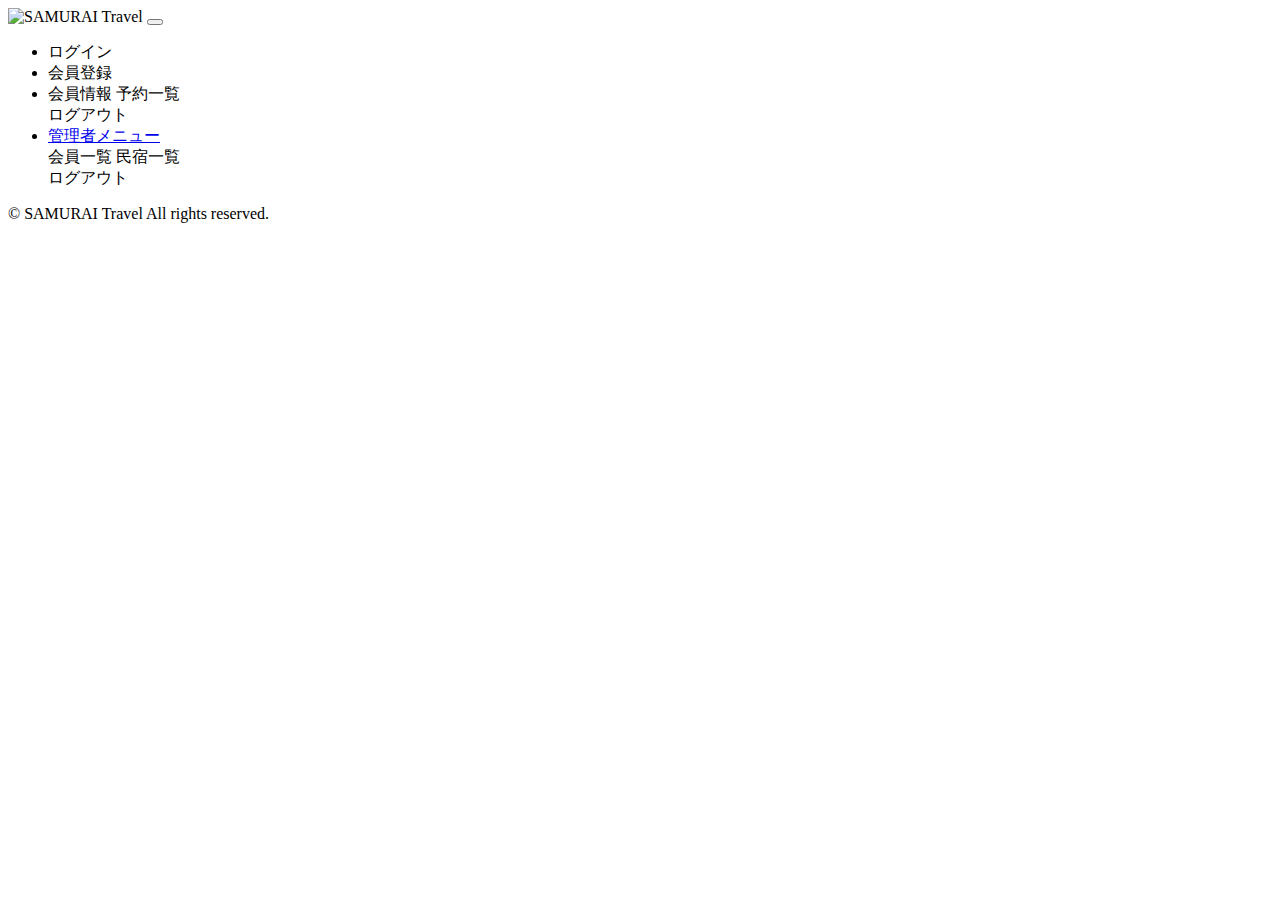
<file: samuraitravel/src/main/resources/templates/fragment.html>
<!DOCTYPE html>
<html xmlns:th="https://www.thymeleaf.org" xmlns:sec="http://www.thymeleaf.org/extras/spring-security">

<head>
	<!-- meta要素の部品化 -->
	<div th:fragment="meta" th:remove="tag">
		<meta charset="UTF-8">
		<meta name="viewport" content="width=device-width, initial-scale=1">
	</div>

	<!-- link要素の部品化 -->
	<div th:fragment="styles" th:remove="tag">
		<!-- Bootstrap -->
		<link href="https://cdn.jsdelivr.net/npm/bootstrap@5.2.3/dist/css/bootstrap.min.css" rel="stylesheet"
			integrity="sha384-rbsA2VBKQhggwzxH7pPCaAqO46MgnOM80zW1RWuH61DGLwZJEdK2Kadq2F9CUG65" crossorigin="anonymous">

		<!-- Google Fonts -->
		<link rel="preconnect" href="https://fonts.googleapis.com">
		<link rel="preconnect" href="https://fonts.gstatic.com" crossorigin>
		<link href="https://fonts.googleapis.com/css2?family=Noto+Sans+JP:wght@400;500&display=swap" rel="stylesheet">

		<link th:href="@{/css/style.css}" rel="stylesheet">
	</div>

	<title>部品化用のHTMLファイル</title>
</head>

<body>
	<!-- ヘッダーの部品化 -->
	<div th:fragment="header" th:remove="tag">
		<nav class="navbar navbar-expand-md navbar-light bg-white shadow-sm samuraitravel-navbar">
			<div class="container samuraitravel-container">
				<a class="navbar-brand" th:href="@{/}">
					<img class="samuraitravel-logo me-1" th:src="@{/images/logo.png}" alt="SAMURAI Travel">
				</a>

				<button class="navbar-toggler" type="button" data-bs-toggle="collapse"
					data-bs-target="#navbarSupportedContent" aria-controls="navbarSupportedContent"
					aria-expanded="false" aria-label="Toggle navigation">
					<span class="navbar-toggler-icon"></span>
				</button>

				<div class="collapse navbar-collapse" id="navbarSupportedContent">
					<ul class="navbar-nav ms-auto">
						<!-- 未ログインであれば表示する -->
						<li class="nav-item" sec:authorize="isAnonymous()">
							<a class="nav-link" th:href="@{/login}">ログイン</a>
						</li>
						<li class="nav-item" sec:authorize="isAnonymous()">
							<a class="nav-link" th:href="@{/signup}">会員登録</a>
						</li>

						<!-- ログイン済みであれば表示する -->
						<li class="nav-item dropdown" sec:authorize="hasRole('ROLE_GENERAL')">
							<a id="navbarDropdownGeneral" class="nav-link dropdown-toggle" href="#" role="button"
								data-bs-toggle="dropdown" aria-haspopup="true" aria-expanded="false" v-pre>
								<span sec:authentication="principal.user.name"></span>
							</a>

							<div class="dropdown-menu dropdown-menu-end" aria-labelledby="navbarDropdownGeneral">
								<a class="dropdown-item samuraitravel-dropdown-item" th:href="@{/user}">会員情報</a>
								<a class="dropdown-item samuraitravel-dropdown-item" th:href="@{/reservations}">予約一覧</a>
								
								<div class="dropdown-divider"></div>

								<a class="dropdown-item samuraitravel-dropdown-item" th:href="@{/logout}"
									onclick="event.preventDefault(); document.getElementById('logout-form').submit();">
									ログアウト
								</a>
								
								<form class="d-none" id="logout-form" th:action="@{/logout}" method="post"></form>
							</div>
						</li>

						<!-- 管理者であれば表示する -->
						<li class="nav-item dropdown" sec:authorize="hasRole('ROLE_ADMIN')">
							<a id="navbarDropdownAdmin" class="nav-link dropdown-toggle" href="#" role="button"
								data-bs-toggle="dropdown" aria-haspopup="true" aria-expanded="false" v-pre>
								管理者メニュー
							</a>

							<div class="dropdown-menu dropdown-menu-end" aria-labelledby="navbarDropdownAdmin">
								<a class="dropdown-item samuraitravel-dropdown-item" th:href="@{/admin/users}">会員一覧</a>

								<a class="dropdown-item samuraitravel-dropdown-item" th:href="@{/admin/houses}">民宿一覧</a>

								<div class="dropdown-divider"></div>

								<a class="dropdown-item samuraitravel-dropdown-item" th:href="@{/logout}"
									onclick="event.preventDefault(); document.getElementById('logout-form').submit();">
									ログアウト
								</a>
								<form class="d-none" id="logout-form" th:action="@{/logout}" method="post"></form>
							</div>
						</li>
					</ul>
				</div>
			</div>
		</nav>
	</div>


	<!-- フッターの部品化 -->
	<div th:fragment="footer" th:remove="tag">
		<footer>
			<div class="d-flex justify-content-center align-items-center h-100">
				<p class="text-center text-muted small mb-0">&copy; SAMURAI Travel All rights reserved.</p>
			</div>
		</footer>
	</div>

	<!-- script要素の部品化 -->
	<div th:fragment="scripts" th:remove="tag">
		<!-- Bootstrap -->
		<script src="https://cdn.jsdelivr.net/npm/bootstrap@5.2.3/dist/js/bootstrap.bundle.min.js"
			integrity="sha384-kenU1KFdBIe4zVF0s0G1M5b4hcpxyD9F7jL+jjXkk+Q2h455rYXK/7HAuoJl+0I4"
			crossorigin="anonymous"></script>
	</div>
</body>

</html>
</file>
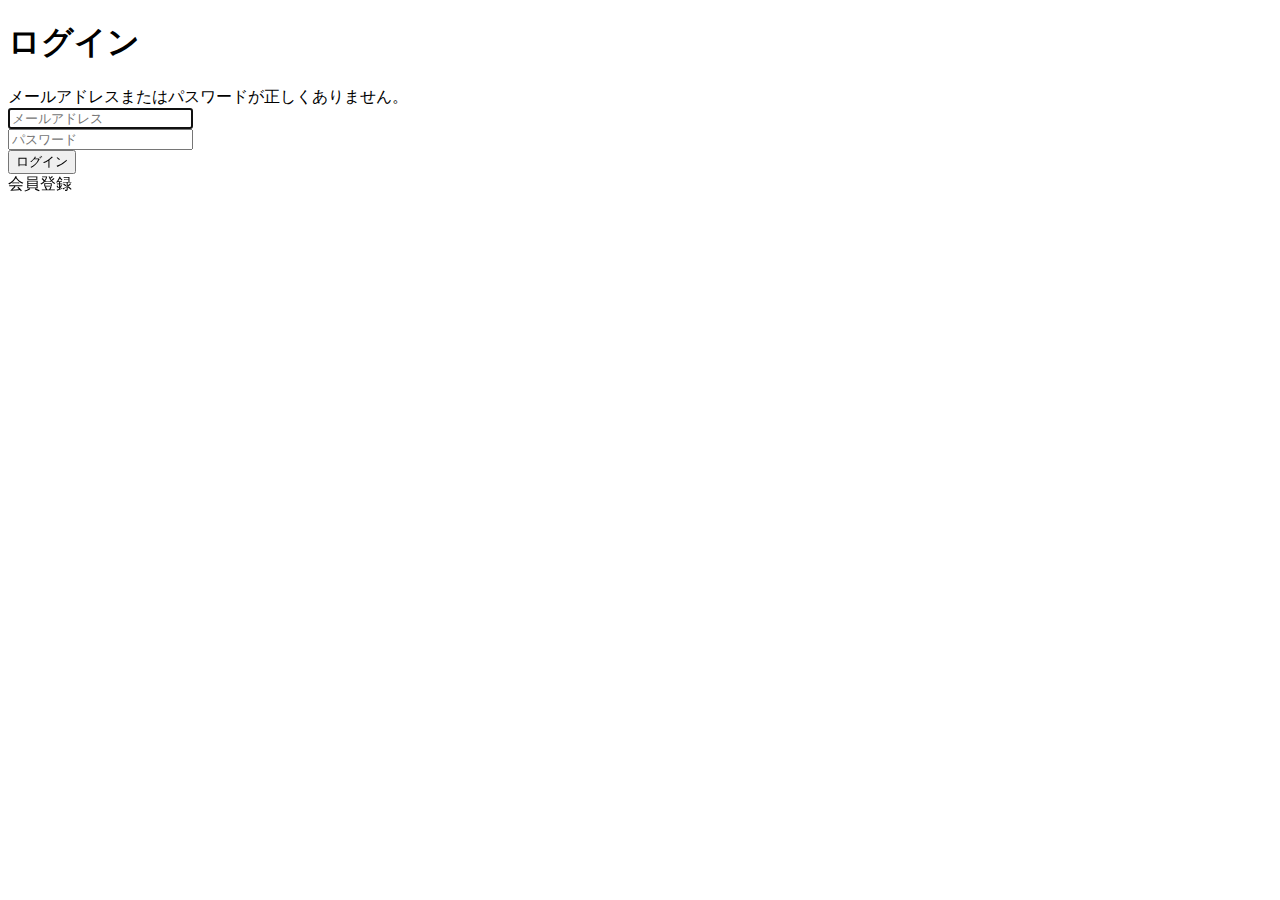
<file: samuraitravel/src/main/resources/templates/auth/login.html>
<!DOCTYPE html>
<html xmlns:th="https://www.thymeleaf.org" xmlns:sec="http://www.thymeleaf.org/extras/spring-security">

<head>
	<div th:replace="~{fragment :: meta}"></div>

	<div th:replace="~{fragment :: styles}"></div>

	<title>ログイン</title>
</head>

<body>
	<div class="samuraitravel-wrapper">
		<!-- ヘッダー -->
		<div th:replace="~{fragment :: header}"></div>

		<main>
			<div class="container pt-4 pb-5 samuraitravel-container">
				<div class="row justify-content-center">
					<div class="col-xl-3 col-lg-4 col-md-5 col-sm-7">
						<h1 class="mb-4 text-center">ログイン</h1>

						<div th:if="${param.error}" class="alert alert-danger">
							メールアドレスまたはパスワードが正しくありません。
						</div>

						<form th:action="@{/login}" method="post">
							<div class="form-group mb-3">
								<input type="text" class="form-control" name="username" autocomplete="email"
									placeholder="メールアドレス" autofocus>
							</div>
							<div class="form-group mb-3">
								<input type="password" class="form-control" name="password" autocomplete="new-password"
									placeholder="パスワード">
							</div>

							<div class="form-group d-flex justify-content-center my-4">
								<button type="submit"
									class="btn text-white shadow-sm w-100 samuraitravel-btn">ログイン</button>
							</div>
						</form>

						<div class="text-center">
							<a th:href="@{/signup}">
								会員登録
							</a>
						</div>
					</div>
				</div>
			</div>
		</main>

		<!-- フッター -->
		<div th:replace="~{fragment :: footer}"></div>
	</div>

	<div th:replace="~{fragment :: scripts}"></div>
</body>

</html>
</file>
